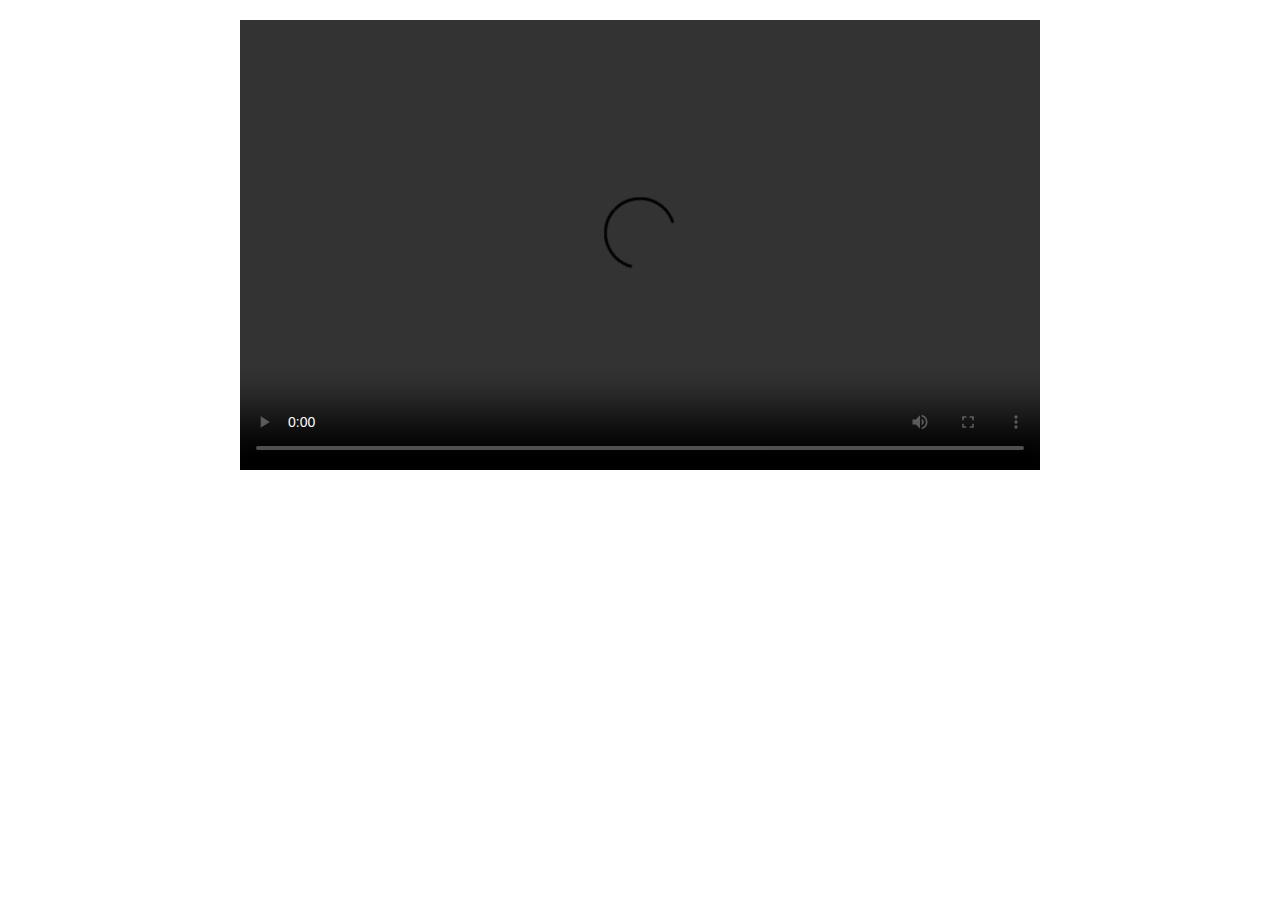
<file: index.html>
<!DOCTYPE html>
<html>
<head>
	<title>Video Playing Site</title>
</head>
<body>
  <style>
          body {
            font-family: Arial, sans-serif;
            margin: 0;
            padding: 0;
          }

          header {
            background-color: #333;
            color: #fff;
            display: flex;
            justify-content: space-between;
            align-items: center;
            padding: 10px;
          }

          nav ul {
            list-style: none;
            margin: 0;
            padding: 0;
          }

          nav ul li {
            display: inline-block;
            margin-right: 10px;
          }

          nav ul li a {
            color: #fff;
            text-decoration: none;
          }

          section {
            max-width: 800px;
            margin: 0 auto;
            padding: 20px;
          }

          #video-container {
            position: relative;
            padding-bottom: 56.25%;
            height: 0;
            overflow: hidden;
          }

          #my-video {
            position: absolute;
            top: 0;
            left: 0;
            width: 100%;
            height: 100%;
          }

          footer {
            background-color: #333;
            color: #fff;
            text-align: center;
            padding: 10px;
          }
</style>



	<section>
		<div id="video-container">
			<video id="my-video" controls>
				<source src="https://drive.google.com/file/d/18st4Gav_kD50VpH5Rz9QlCnZyG6K_kLY/preview" type="video/mp4">
				Your browser does not support the video tag.
			</video>
		</div>
	</section>

  <script>
    // Add event listener to the video player
    const video = document.getElementById("my-video");
    video.addEventListener("click", togglePlay);
    
    // Play/pause the video
    function togglePlay() {
      if (video.paused) {
        video.play();
      } else {
        video.pause();
      }
    }
    
    </script>
</body>
</html>
</file>
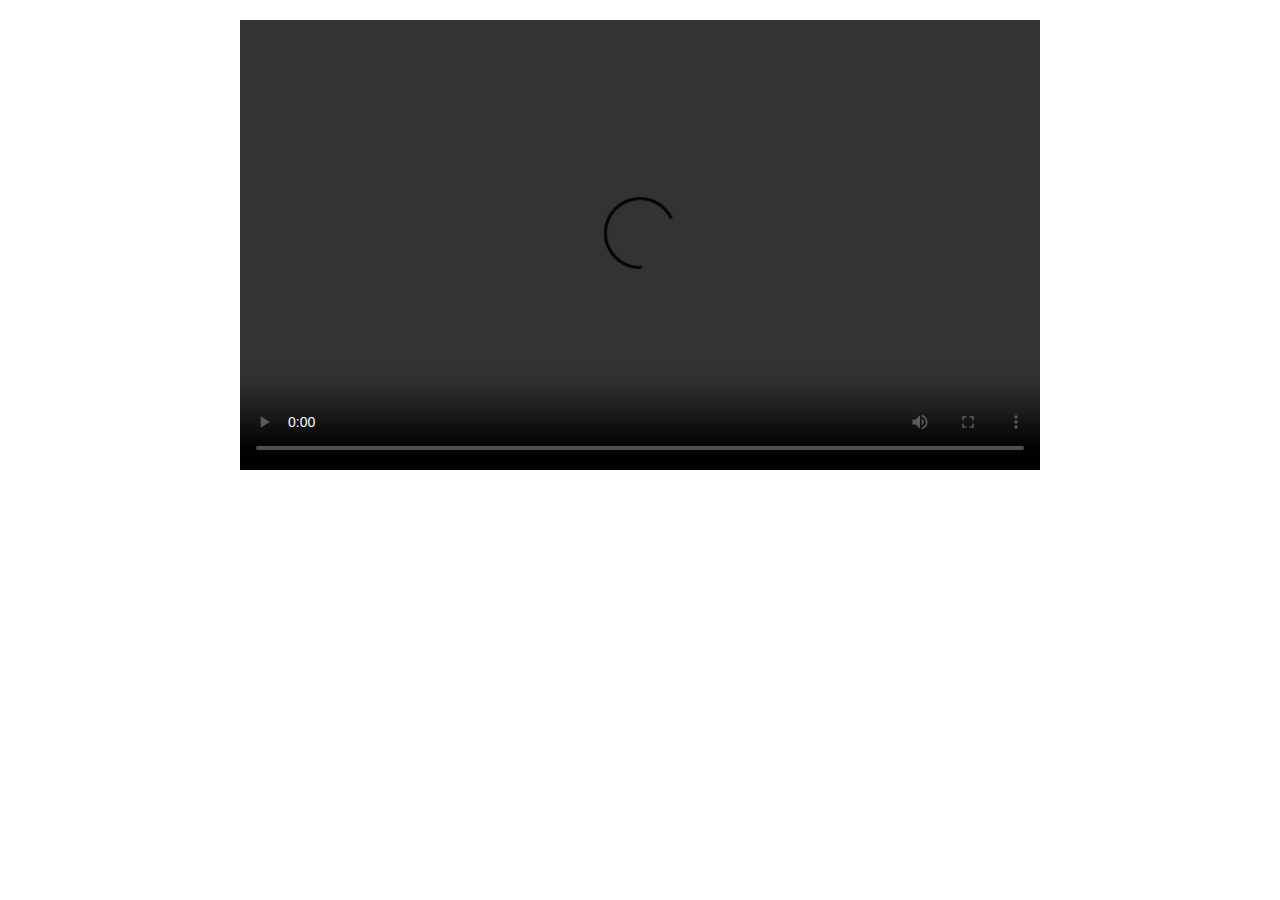
<file: video site.html>
<!DOCTYPE html>
<html>
<head>
	<title>Video Playing Site</title>
</head>
<body>
  <style>
          body {
            font-family: Arial, sans-serif;
            margin: 0;
            padding: 0;
          }

          header {
            background-color: #333;
            color: #fff;
            display: flex;
            justify-content: space-between;
            align-items: center;
            padding: 10px;
          }

          nav ul {
            list-style: none;
            margin: 0;
            padding: 0;
          }

          nav ul li {
            display: inline-block;
            margin-right: 10px;
          }

          nav ul li a {
            color: #fff;
            text-decoration: none;
          }

          section {
            max-width: 800px;
            margin: 0 auto;
            padding: 20px;
          }

          #video-container {
            position: relative;
            padding-bottom: 56.25%;
            height: 0;
            overflow: hidden;
          }

          #my-video {
            position: absolute;
            top: 0;
            left: 0;
            width: 100%;
            height: 100%;
          }

          footer {
            background-color: #333;
            color: #fff;
            text-align: center;
            padding: 10px;
          }
</style>



	<section>
		<div id="video-container">
			<video id="my-video" controls>
				<source src="D:\SHIVA PRASAD\Videos\www.1TamilMV.fans - K.G.F Chapter 2 (2022) Telugu (Org Vers) TRUE WEB-DL - 1080p - AVC - UNTOUCHED - (DD+5.1 - 640Kbps & AAC 2.0) - 11.9GB - ESub.mkv" type="video/mp4">
				Your browser does not support the video tag.
			</video>
		</div>
	</section>

  <script>
    // Add event listener to the video player
    const video = document.getElementById("my-video");
    video.addEventListener("click", togglePlay);
    
    // Play/pause the video
    function togglePlay() {
      if (video.paused) {
        video.play();
      } else {
        video.pause();
      }
    }
    
    </script>
</body>
</html>
</file>
